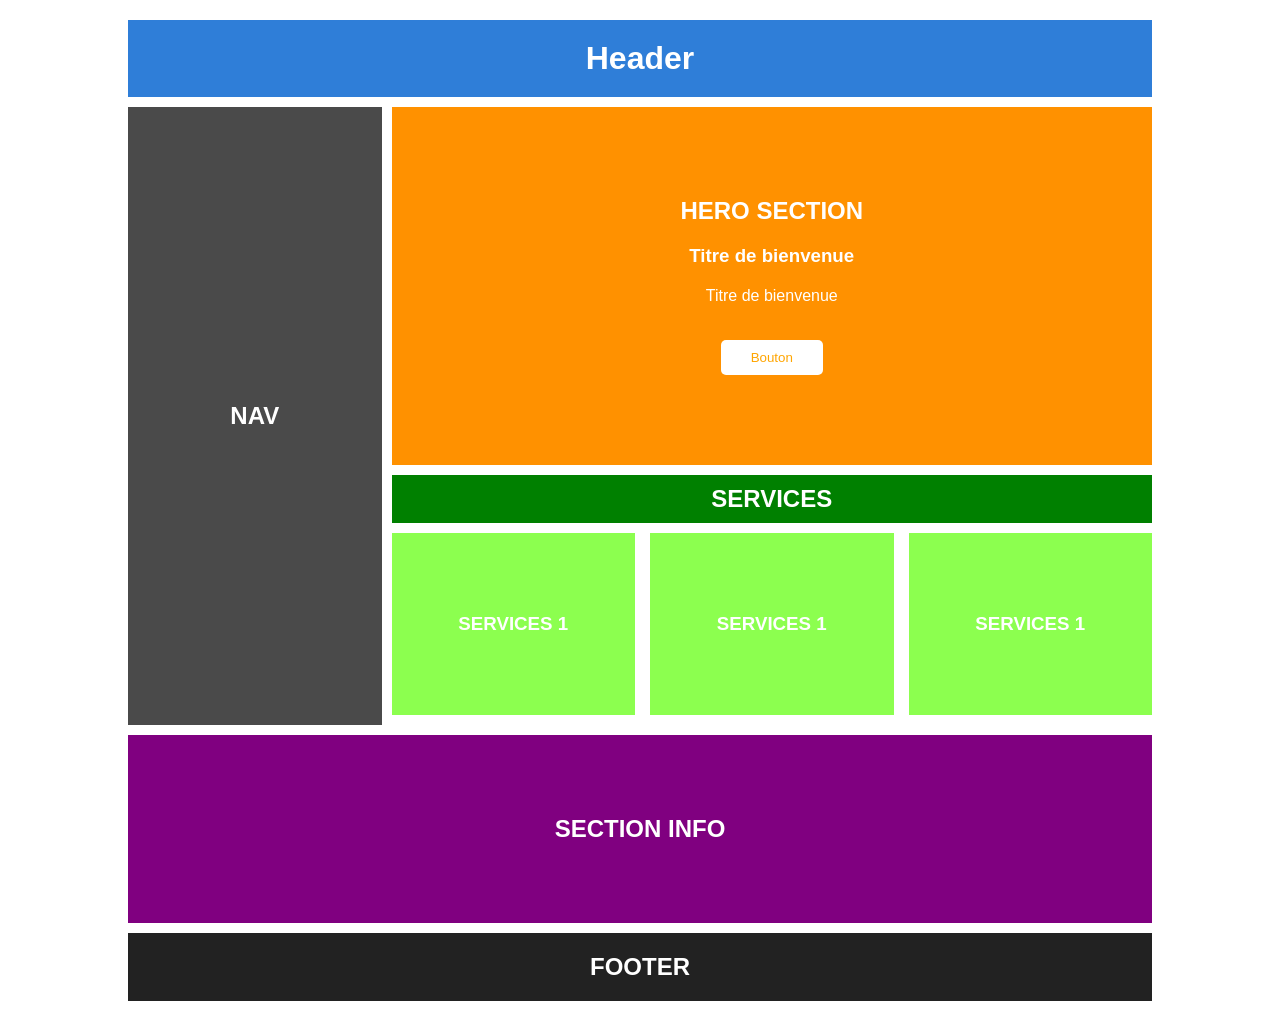
<file: index.html>
<!DOCTYPE html>
<html lang="fr">   
<head>
    <meta charset="UTF-8">
    <meta name="viewport" content="width=device-width, initial-scale=1.0">
    <link rel="stylesheet" href="global.css"> 
    <title>Document</title>
</head>
<body>

    <header>
        <h1>Header</h1>
    </header>

    <main>
        <div>
            <nav>
                <h2>NAV</h2>
            </nav>
            <div>
                <section>
                    <h2>HERO SECTION</h2>
                    <h3>Titre de bienvenue</h3>
                    <p>Titre de bienvenue</p>
                    <button>Bouton</button>
                </section>

                <section>
                    <h2>SERVICES</h2>

                    <div>
                        <article>
                            <h3>SERVICES 1</h3>
                        </article>

                        <article>
                            <h3>SERVICES 1</h3>
                        </article>

                        <article>
                            <h3>SERVICES 1</h3>
                        </article>
                    </div>
                </section>
            </div>
        </div>
    </main>

    <section>
        <h2>SECTION INFO</h2>
    </section>

    <footer>
        <h2>FOOTER</h2>
    </footer>

</body>
</html>
</file>
<file: global.css>
@import url(asset/css/styles.css);
@import url(asset/css/header.css);
@import url(asset/css/main.css);
@import url(asset/css/nav.css);
@import url(asset/css/services.css);
@import url(asset/css/info.css);
@import url(asset/css/footer.css);
</file>
